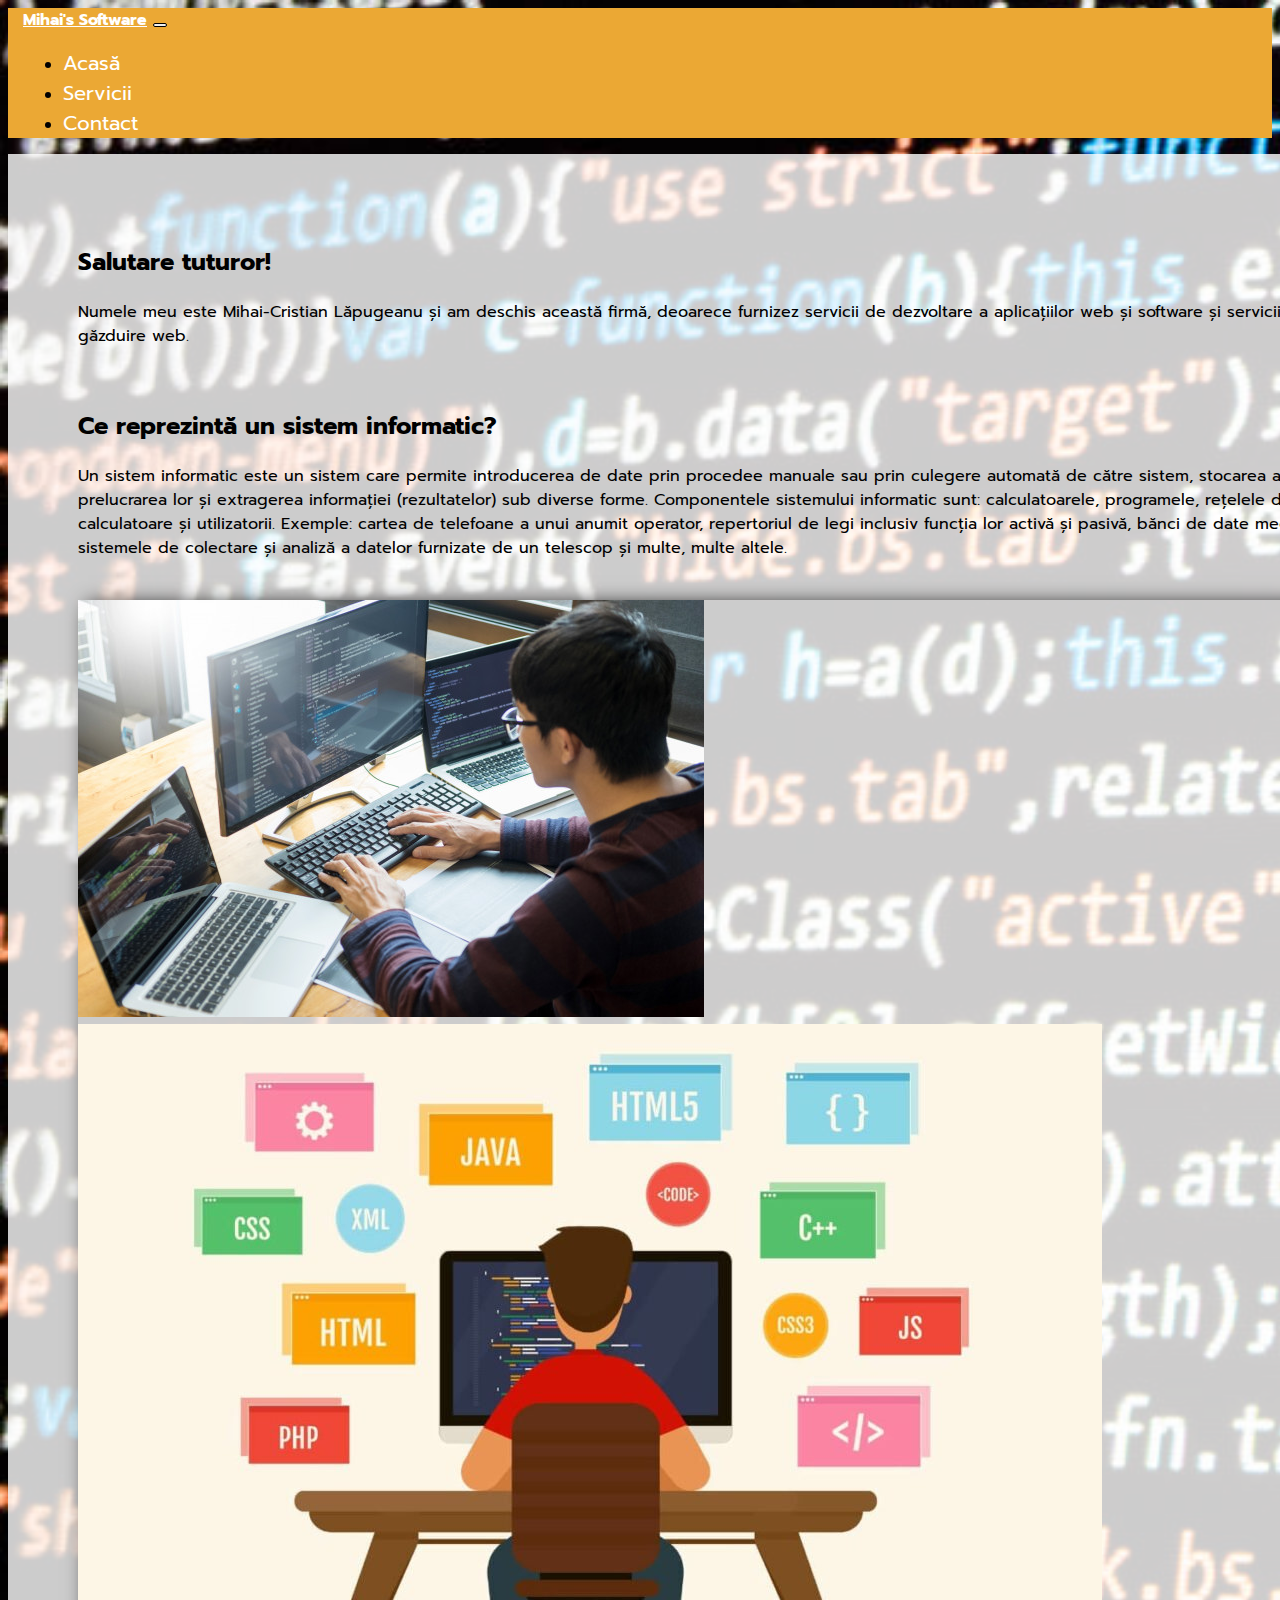
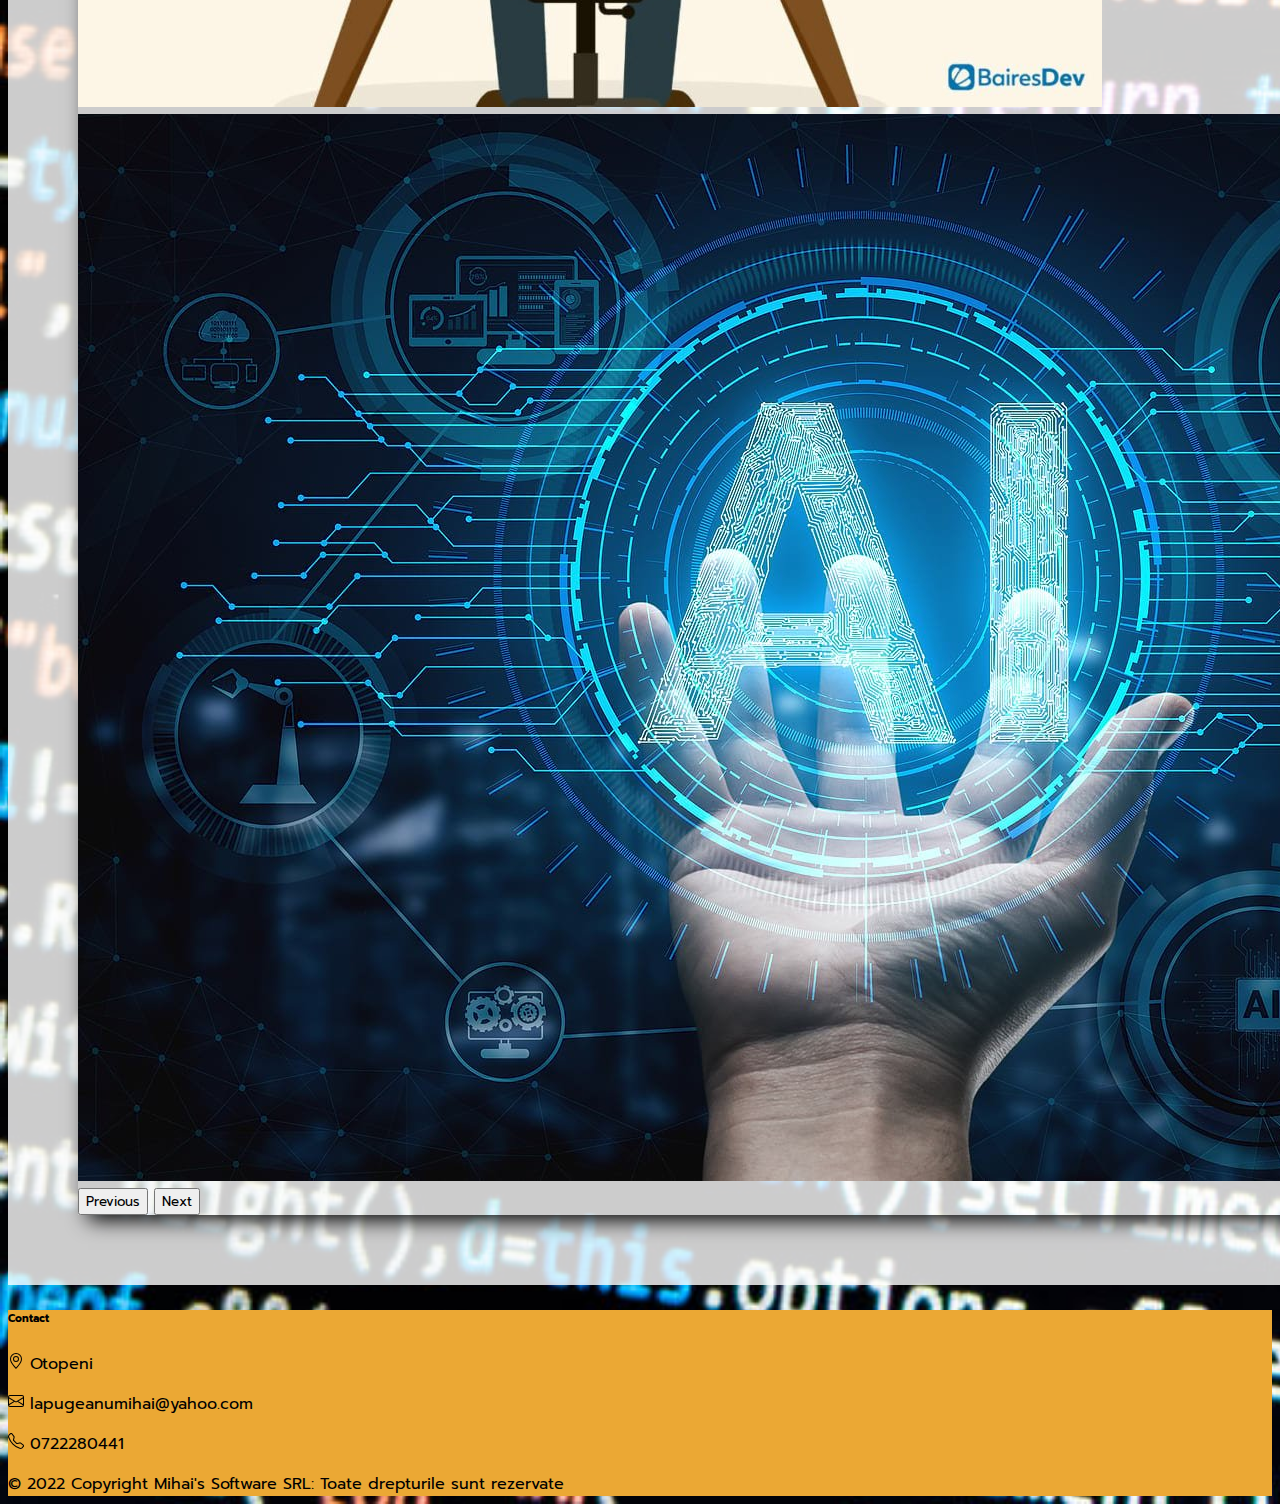
<file: index.html>
<!DOCTYPE html>
<html lang="ro">
	<head>
		<meta charset="utf-8">
		<meta name="viewport" content="width=device-width, initial-scale=1.0">
		<meta name="author" content="Lăpugeanu Mihai-Cristian">
		<link rel="preconnect" href="https://fonts.googleapis.com">
		<link rel="preconnect" href="https://fonts.gstatic.com" crossorigin>
		<link href="https://fonts.googleapis.com/css2?family=Prompt:wght@200;500&display=swap" rel="stylesheet">
		<link href="https://cdn.jsdelivr.net/npm/bootstrap@5.2.2/dist/css/bootstrap.min.css" rel="stylesheet" integrity="sha384-Zenh87qX5JnK2Jl0vWa8Ck2rdkQ2Bzep5IDxbcnCeuOxjzrPF/et3URy9Bv1WTRi" crossorigin="anonymous">
		<script src="https://cdn.jsdelivr.net/npm/bootstrap@5.2.2/dist/js/bootstrap.bundle.min.js" integrity="sha384-OERcA2EqjJCMA+/3y+gxIOqMEjwtxJY7qPCqsdltbNJuaOe923+mo//f6V8Qbsw3" crossorigin="anonymous"></script>
		<link rel="stylesheet" href="css/style.css">
		<link rel="shortcut icon" href="icons/computer.ico" type="image/x-icon">
		<title>Acasă - Mihai-Cristian's Software</title>
	</head>
	<body>
		<nav class="navbar navbar-expand-lg bg-light">
		  <div class="container-xl">
		    <a class="navbar-brand" href="index.html">Mihai's Software</a>
		    <button class="navbar-toggler" type="button" data-bs-toggle="collapse" data-bs-target="#navbarNav" aria-controls="navbarNav" aria-expanded="false" aria-label="Toggle navigation">
		      <span class="navbar-toggler-icon"></span>
		    </button>
		    <div class="collapse navbar-collapse justify-content-center" id="navbarNav">
				<ul class="navbar-nav">
					<li class="nav-item">
						<a class="nav-link" aria-current="page" href="index.html">Acasă</a>
					</li>
					<li class="nav-item">
						<a class="nav-link" href="servicii.html">Servicii</a>
					</li>
					<li class="nav-item">
						<a class="nav-link" href="contact.html">Contact</a>
					</li>
				</ul>
		    </div>
		  </div>
		</nav>

		<section id="content">
			<div class="container-fluid">
				<h2>Salutare tuturor!</h2>
				<p>Numele meu este Mihai-Cristian Lăpugeanu și am deschis această firmă, deoarece furnizez servicii de dezvoltare a aplicațiilor web și software și servicii de găzduire web.</p><br>
				<h2>Ce reprezintă un sistem informatic?</h2>
				<p>Un sistem informatic este un sistem care permite introducerea de date prin procedee manuale sau prin culegere automată de către sistem, stocarea acestora, prelucrarea lor și extragerea informației (rezultatelor) sub diverse forme.
                Componentele sistemului informatic sunt: calculatoarele, programele, rețelele de calculatoare și utilizatorii. Exemple: cartea de telefoane a unui anumit operator, repertoriul de legi inclusiv funcția lor activă și pasivă, bănci de date medicale, sistemele de colectare și analiză a datelor furnizate de un telescop și multe, multe altele.</p>
			</div>
			<br>
			<div id="carouselExampleControls" class="carousel slide w-75" data-bs-ride="carousel">
				<div class="carousel-inner">
				  <div class="carousel-item active">
					<img src="images/prog.jpg" class="d-inline-block w-100" alt="...">
				  </div>
				  <div class="carousel-item">
					<img src="images/prog(1).jpg" class="d-inline-block w-100" alt="...">
				  </div>
				  <div class="carousel-item">
					<img src="images/ai.jpg" class="d-inline-block w-100" alt="...">
				  </div>
				</div>
				<button class="carousel-control-prev" type="button" data-bs-target="#carouselExampleControls" data-bs-slide="prev">
				  <span class="carousel-control-prev-icon" aria-hidden="true"></span>
				  <span class="visually-hidden">Previous</span>
				</button>
				<button class="carousel-control-next" type="button" data-bs-target="#carouselExampleControls" data-bs-slide="next">
				  <span class="carousel-control-next-icon" aria-hidden="true"></span>
				  <span class="visually-hidden">Next</span>
				</button>
			  </div>
		</section>

		<section id="footer">
			<footer class="bg-secondary text-white text-center text-md-start">
			  <div class="text-center p-3" style="background-color: #eba834;">
				  <div class="col-md-4 col-lg-3 col-xl-3 mx-auto mb-md-0 mb-4">
				  <h6 class="text-uppercase fw-bold mb-4">Contact</h6>
				  <p><i class="bi bi-geo-alt"></i>
					<svg xmlns="http://www.w3.org/2000/svg" width="16" height="16" fill="currentColor" class="bi bi-geo-alt" viewBox="0 0 16 16">
					  <path d="M12.166 8.94c-.524 1.062-1.234 2.12-1.96 3.07A31.493 31.493 0 0 1 8 14.58a31.481 31.481 0 0 1-2.206-2.57c-.726-.95-1.436-2.008-1.96-3.07C3.304 7.867 3 6.862 3 6a5 5 0 0 1 10 0c0 .862-.305 1.867-.834 2.94zM8 16s6-5.686 6-10A6 6 0 0 0 2 6c0 4.314 6 10 6 10z"/>
					  <path d="M8 8a2 2 0 1 1 0-4 2 2 0 0 1 0 4zm0 1a3 3 0 1 0 0-6 3 3 0 0 0 0 6z"/>
					</svg>
					Otopeni
				  </p>
				  <p><i class="bi bi-envelope"></i>
					<svg xmlns="http://www.w3.org/2000/svg" width="16" height="16" fill="currentColor" class="bi bi-envelope" viewBox="0 0 16 16">
					  <path d="M0 4a2 2 0 0 1 2-2h12a2 2 0 0 1 2 2v8a2 2 0 0 1-2 2H2a2 2 0 0 1-2-2V4Zm2-1a1 1 0 0 0-1 1v.217l7 4.2 7-4.2V4a1 1 0 0 0-1-1H2Zm13 2.383-4.708 2.825L15 11.105V5.383Zm-.034 6.876-5.64-3.471L8 9.583l-1.326-.795-5.64 3.47A1 1 0 0 0 2 13h12a1 1 0 0 0 .966-.741ZM1 11.105l4.708-2.897L1 5.383v5.722Z"/>
					</svg>
					lapugeanumihai@yahoo.com
				  </p>
				  <p><i class="bi bi-telephone"></i>
					<svg xmlns="http://www.w3.org/2000/svg" width="16" height="16" fill="currentColor" class="bi bi-telephone" viewBox="0 0 16 16">
					  <path d="M3.654 1.328a.678.678 0 0 0-1.015-.063L1.605 2.3c-.483.484-.661 1.169-.45 1.77a17.568 17.568 0 0 0 4.168 6.608 17.569 17.569 0 0 0 6.608 4.168c.601.211 1.286.033 1.77-.45l1.034-1.034a.678.678 0 0 0-.063-1.015l-2.307-1.794a.678.678 0 0 0-.58-.122l-2.19.547a1.745 1.745 0 0 1-1.657-.459L5.482 8.062a1.745 1.745 0 0 1-.46-1.657l.548-2.19a.678.678 0 0 0-.122-.58L3.654 1.328zM1.884.511a1.745 1.745 0 0 1 2.612.163L6.29 2.98c.329.423.445.974.315 1.494l-.547 2.19a.678.678 0 0 0 .178.643l2.457 2.457a.678.678 0 0 0 .644.178l2.189-.547a1.745 1.745 0 0 1 1.494.315l2.306 1.794c.829.645.905 1.87.163 2.611l-1.034 1.034c-.74.74-1.846 1.065-2.877.702a18.634 18.634 0 0 1-7.01-4.42 18.634 18.634 0 0 1-4.42-7.009c-.362-1.03-.037-2.137.703-2.877L1.885.511z"/>
					</svg>&nbsp;0722280441
				  </p>
			  </div>
				© 2022 Copyright  Mihai's Software SRL: Toate drepturile sunt rezervate
			  </div>
			</footer>
		  </section>
	</body>
</html>
</file>
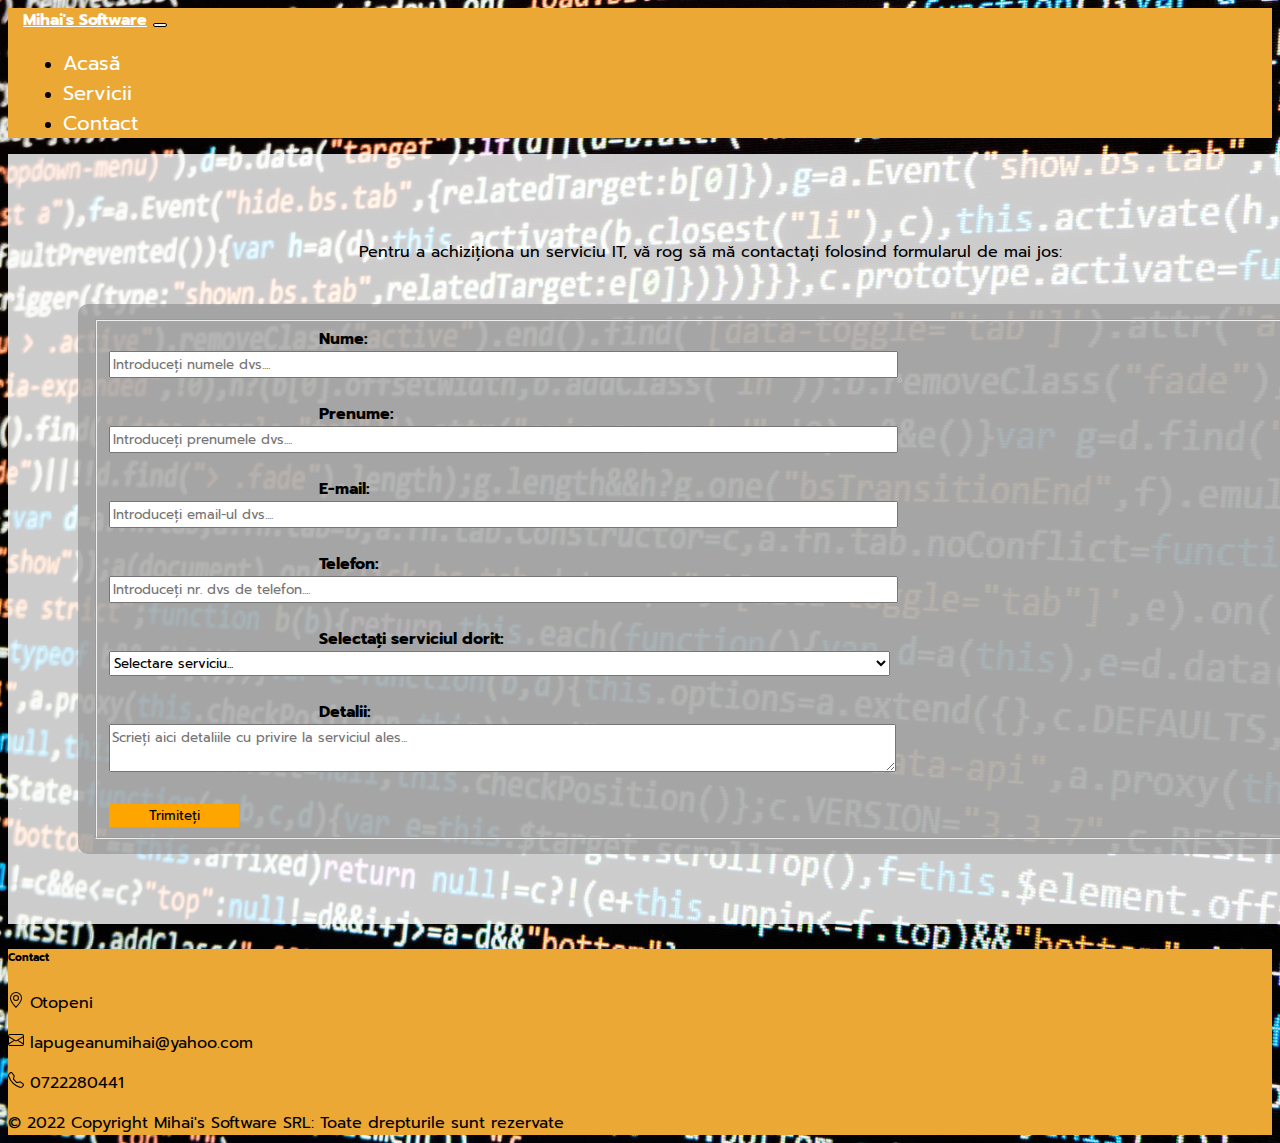
<file: contact.html>
<!DOCTYPE html>
<html lang="ro">
  <head>
    <meta charset="utf-8">
    <meta name="author" content="Lăpugeanu Mihai-Cristian">
    <meta name="viewport" content="width=device-width, initial-scale=1.0">
		<link rel="preconnect" href="https://fonts.googleapis.com">
		<link rel="preconnect" href="https://fonts.gstatic.com" crossorigin>
		<link href="https://fonts.googleapis.com/css2?family=Prompt:wght@200;500&display=swap" rel="stylesheet">
    <link href="https://cdn.jsdelivr.net/npm/bootstrap@5.2.2/dist/css/bootstrap.min.css" rel="stylesheet" integrity="sha384-Zenh87qX5JnK2Jl0vWa8Ck2rdkQ2Bzep5IDxbcnCeuOxjzrPF/et3URy9Bv1WTRi" crossorigin="anonymous">
		<script src="https://cdn.jsdelivr.net/npm/bootstrap@5.2.2/dist/js/bootstrap.bundle.min.js" integrity="sha384-OERcA2EqjJCMA+/3y+gxIOqMEjwtxJY7qPCqsdltbNJuaOe923+mo//f6V8Qbsw3" crossorigin="anonymous"></script>
    <link rel="stylesheet" href="css/style.css">
    <link rel="shortcut icon" href="icons/computer.ico" type="image/x-icon">
    <title>Contact - Mihai's Software</title>
  </head>

  <body>
      <nav class="navbar navbar-expand-lg bg-light">
        <div class="container-xl">
          <a class="navbar-brand" href="index.html">Mihai's Software</a>
          <button class="navbar-toggler" type="button" data-bs-toggle="collapse" data-bs-target="#navbarNav" aria-controls="navbarNav" aria-expanded="false" aria-label="Toggle navigation">
            <span class="navbar-toggler-icon"></span>
          </button>
          <div class="collapse navbar-collapse justify-content-center" id="navbarNav">
          <ul class="navbar-nav">
            <li class="nav-item">
              <a class="nav-link" aria-current="page" href="index.html">Acasă</a>
            </li>
            <li class="nav-item">
              <a class="nav-link" href="servicii.html">Servicii</a>
            </li>
            <li class="nav-item">
              <a class="nav-link" href="contact.html">Contact</a>
            </li>
          </ul>
          </div>
        </div>
      </nav>

      <section id="content">
        <p style="text-align: center;">Pentru a achiziționa un serviciu IT, vă rog să mă contactați folosind formularul de mai jos:</p>
        <br>
        <div class="container">
          <form action="contact.php" method="post" autocomplete="off">
            <fieldset>
              <div class="form-group">
                <label for="nume">Nume:</label>
                <input type="text" class="form-control" id="nume" placeholder="Introduceți numele dvs....">
              </div><br>
              <div class="form-group">
                <label for="prenume">Prenume:</label>
                <input type="text" class="form-control" id="prenume" placeholder="Introduceți prenumele dvs....">
              </div><br>
              <div class="form-group">
                <label for="email">E-mail:</label>
                <input type="email" class="form-control" id="email" placeholder="Introduceți email-ul dvs....">
              </div><br>
              <div class="form-group">
                <label for="telefon">Telefon:</label>
                <input type="text" class="form-control" id="telefon" placeholder="Introduceți nr. dvs de telefon....">
              </div><br>
              <div class="form-group">
                <label for="sel_serviciu">Selectați serviciul dorit:</label>
                <select class="form-control" id="sel_serviciu">
                  <option selected disabled>Selectare serviciu...</option>
                  <option>Dezvoltare de aplicații web frontend</option>
                  <option>Dezvoltare de aplicații web frontend și backend</option>
                  <option>Dezvoltare de aplicații software</option>
                  <option>Proiectarea bazelor de date pentru dezvoltarea aplicațiilor web și software</option>
                  <option>Proiectarea și dezvoltarea rețelei de calculatoare</option>
                </select>
              </div><br>
              <div class="form-group">
                <label for="detalii">Detalii:</label>
                <textarea class="form-control" id="detalii" placeholder="Scrieți aici detaliile cu privire la serviciul ales..."></textarea>
              </div><br>
              <div class="col-md-12 text-center">
                <button type="submit" class="btn btn-primary">Trimiteți</button>
              </div>
            </fieldset>
          </form>
        </div>
      </section>

      <section id="footer">
        <footer class="bg-secondary text-white text-center text-md-start">
          <div class="text-center p-3" style="background-color: #eba834;">
              <div class="col-md-4 col-lg-3 col-xl-3 mx-auto mb-md-0 mb-4">
              <h6 class="text-uppercase fw-bold mb-4">Contact</h6>
              <p><i class="bi bi-geo-alt"></i>
                <svg xmlns="http://www.w3.org/2000/svg" width="16" height="16" fill="currentColor" class="bi bi-geo-alt" viewBox="0 0 16 16">
                  <path d="M12.166 8.94c-.524 1.062-1.234 2.12-1.96 3.07A31.493 31.493 0 0 1 8 14.58a31.481 31.481 0 0 1-2.206-2.57c-.726-.95-1.436-2.008-1.96-3.07C3.304 7.867 3 6.862 3 6a5 5 0 0 1 10 0c0 .862-.305 1.867-.834 2.94zM8 16s6-5.686 6-10A6 6 0 0 0 2 6c0 4.314 6 10 6 10z"/>
                  <path d="M8 8a2 2 0 1 1 0-4 2 2 0 0 1 0 4zm0 1a3 3 0 1 0 0-6 3 3 0 0 0 0 6z"/>
                </svg>
                Otopeni
              </p>
              <p><i class="bi bi-envelope"></i>
                <svg xmlns="http://www.w3.org/2000/svg" width="16" height="16" fill="currentColor" class="bi bi-envelope" viewBox="0 0 16 16">
                  <path d="M0 4a2 2 0 0 1 2-2h12a2 2 0 0 1 2 2v8a2 2 0 0 1-2 2H2a2 2 0 0 1-2-2V4Zm2-1a1 1 0 0 0-1 1v.217l7 4.2 7-4.2V4a1 1 0 0 0-1-1H2Zm13 2.383-4.708 2.825L15 11.105V5.383Zm-.034 6.876-5.64-3.471L8 9.583l-1.326-.795-5.64 3.47A1 1 0 0 0 2 13h12a1 1 0 0 0 .966-.741ZM1 11.105l4.708-2.897L1 5.383v5.722Z"/>
                </svg>
                lapugeanumihai@yahoo.com
              </p>
              <p><i class="bi bi-telephone"></i>
                <svg xmlns="http://www.w3.org/2000/svg" width="16" height="16" fill="currentColor" class="bi bi-telephone" viewBox="0 0 16 16">
                  <path d="M3.654 1.328a.678.678 0 0 0-1.015-.063L1.605 2.3c-.483.484-.661 1.169-.45 1.77a17.568 17.568 0 0 0 4.168 6.608 17.569 17.569 0 0 0 6.608 4.168c.601.211 1.286.033 1.77-.45l1.034-1.034a.678.678 0 0 0-.063-1.015l-2.307-1.794a.678.678 0 0 0-.58-.122l-2.19.547a1.745 1.745 0 0 1-1.657-.459L5.482 8.062a1.745 1.745 0 0 1-.46-1.657l.548-2.19a.678.678 0 0 0-.122-.58L3.654 1.328zM1.884.511a1.745 1.745 0 0 1 2.612.163L6.29 2.98c.329.423.445.974.315 1.494l-.547 2.19a.678.678 0 0 0 .178.643l2.457 2.457a.678.678 0 0 0 .644.178l2.189-.547a1.745 1.745 0 0 1 1.494.315l2.306 1.794c.829.645.905 1.87.163 2.611l-1.034 1.034c-.74.74-1.846 1.065-2.877.702a18.634 18.634 0 0 1-7.01-4.42 18.634 18.634 0 0 1-4.42-7.009c-.362-1.03-.037-2.137.703-2.877L1.885.511z"/>
                </svg>&nbsp;0722280441
              </p>
          </div>
            © 2022 Copyright  Mihai's Software SRL: Toate drepturile sunt rezervate
          </div>
        </footer>
      </section>
  </body>
</html>
</file>
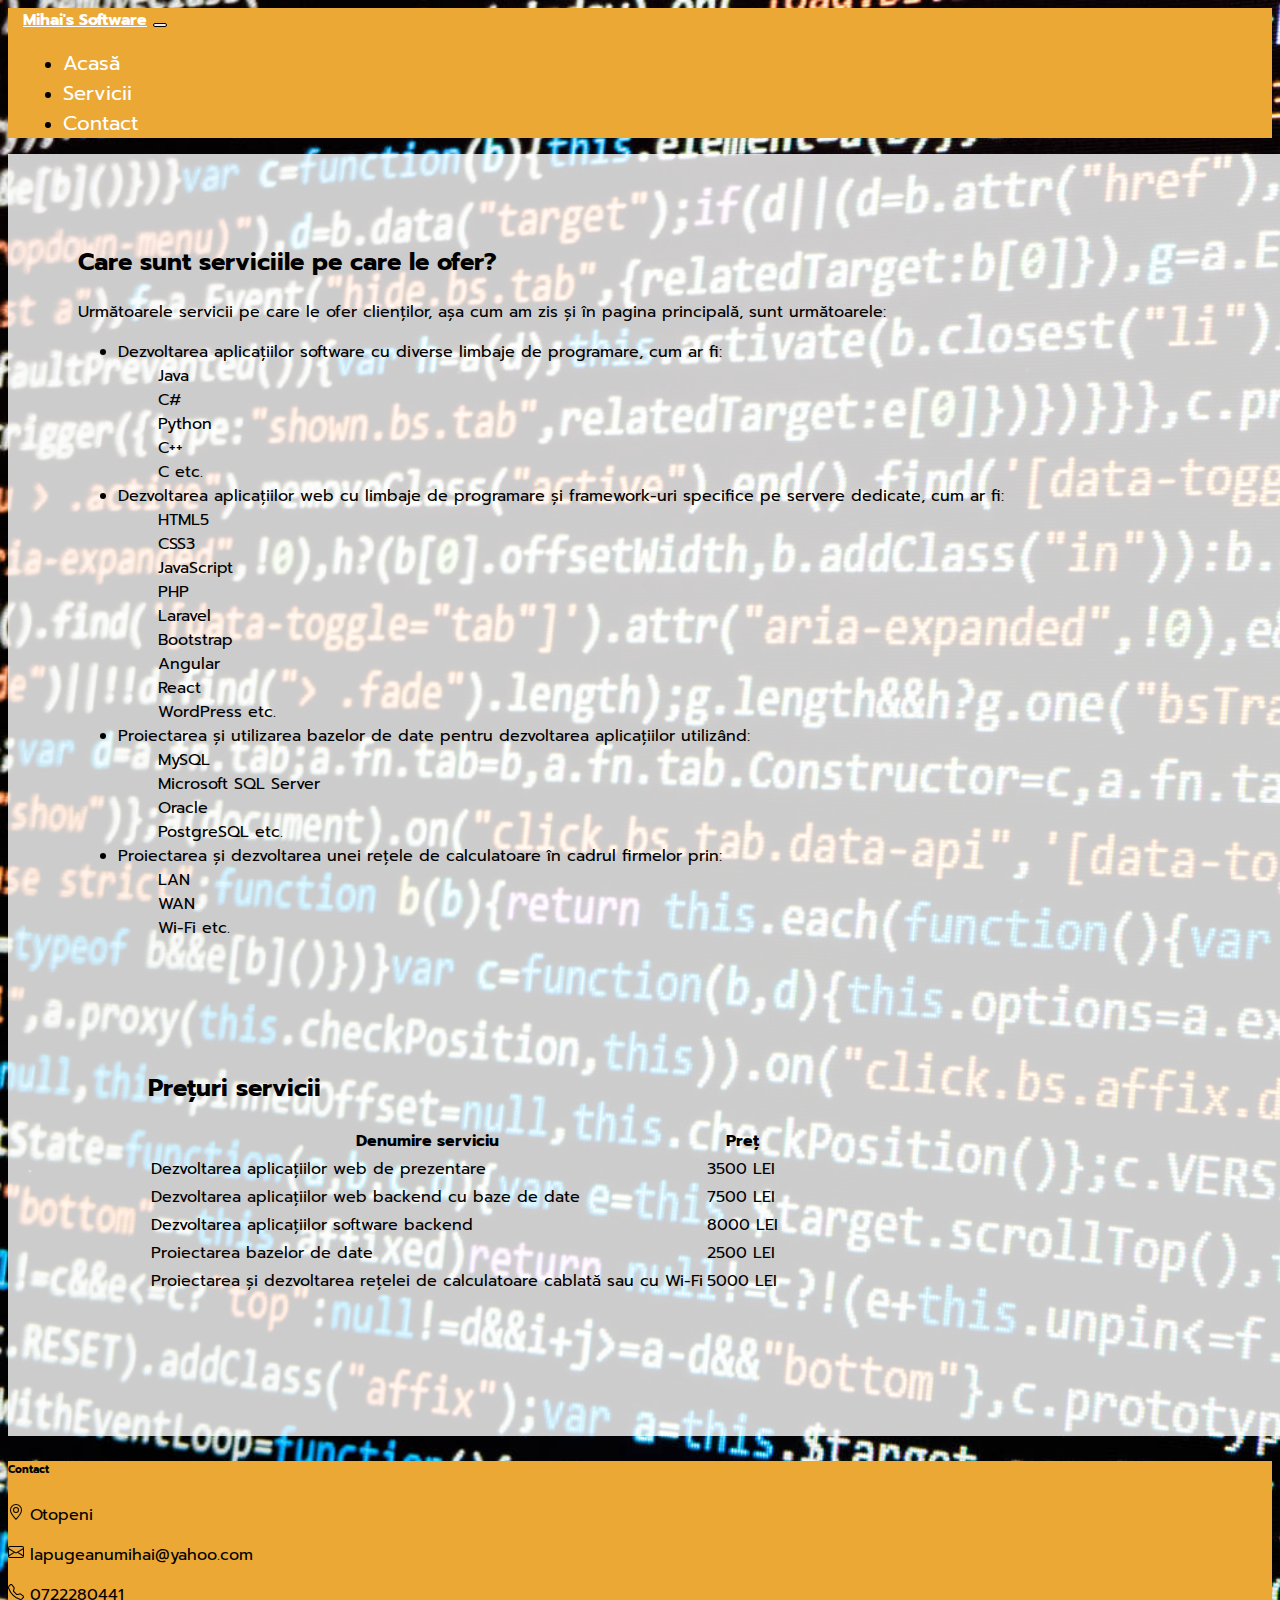
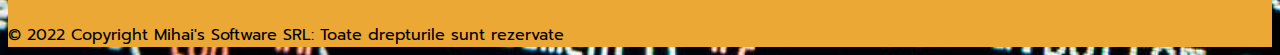
<file: servicii.html>
<!DOCTYPE html>
<html lang="ro">
    <head>
    <meta charset="utf-8">
    <meta name="viewport" content="width=device-width, initial-scale=1.0">
    <meta name="author" content="Lăpugeanu Mihai-Cristian">
		<link rel="preconnect" href="https://fonts.googleapis.com">
		<link rel="preconnect" href="https://fonts.gstatic.com" crossorigin>
		<link href="https://fonts.googleapis.com/css2?family=Prompt:wght@200;500&display=swap" rel="stylesheet">
    <link href="https://cdn.jsdelivr.net/npm/bootstrap@5.2.2/dist/css/bootstrap.min.css" rel="stylesheet" integrity="sha384-Zenh87qX5JnK2Jl0vWa8Ck2rdkQ2Bzep5IDxbcnCeuOxjzrPF/et3URy9Bv1WTRi" crossorigin="anonymous">
    <script src="https://cdn.jsdelivr.net/npm/bootstrap@5.2.2/dist/js/bootstrap.bundle.min.js" integrity="sha384-OERcA2EqjJCMA+/3y+gxIOqMEjwtxJY7qPCqsdltbNJuaOe923+mo//f6V8Qbsw3" crossorigin="anonymous"></script>
    <link rel="stylesheet" href="css/style.css">
    <link rel="shortcut icon" href="icons/computer.ico" type="image/x-icon">
    <title>Servicii - Mihai's Software</title>
    </head>
    <body>
      <nav class="navbar navbar-expand-lg bg-light">
        <div class="container-xl">
          <a class="navbar-brand" href="index.html">Mihai's Software</a>
          <button class="navbar-toggler" type="button" data-bs-toggle="collapse" data-bs-target="#navbarNav" aria-controls="navbarNav" aria-expanded="false" aria-label="Toggle navigation">
            <span class="navbar-toggler-icon"></span>
          </button>
          <div class="collapse navbar-collapse justify-content-center" id="navbarNav">
          <ul class="navbar-nav">
            <li class="nav-item">
              <a class="nav-link" aria-current="page" href="index.html">Acasă</a>
            </li>
            <li class="nav-item">
              <a class="nav-link" href="servicii.html">Servicii</a>
            </li>
            <li class="nav-item">
              <a class="nav-link" href="contact.html">Contact</a>
            </li>
          </ul>
          </div>
        </div>
      </nav>

      <section id="content">
        <div class="container">
          <h2>Care sunt serviciile pe care le ofer?</h2>
          <p>Următoarele servicii pe care le ofer clienților, așa cum am zis și în pagina principală, sunt următoarele:
          <ul>
            <li>Dezvoltarea aplicațiilor software cu diverse limbaje de programare, cum ar fi:
              <ul style="list-style-type: none;">
                <li>Java</li>
                <li>C#</li>
                <li>Python</li>
                <li>C++</li>
                <li>C etc.</li>
              </ul>
            </li>
            <li>Dezvoltarea aplicațiilor web cu limbaje de programare și framework-uri specifice pe servere dedicate, cum ar fi:
              <ul style="list-style-type: none;">
                <li>HTML5</li>
                <li>CSS3</li>
                <li>JavaScript</li>
                <li>PHP</li>
                <li>Laravel</li>
                <li>Bootstrap</li>
                <li>Angular</li>
                <li>React</li>
                <li>WordPress etc.</li>
              </ul>
            </li>
            <li>Proiectarea și utilizarea bazelor de date pentru dezvoltarea aplicațiilor utilizând:
              <ul style="list-style-type: none;">
                <li>MySQL</li>
                <li>Microsoft SQL Server</li>
                <li>Oracle</li>
                <li>PostgreSQL etc.</li>
              </ul>
            </li>
            <li>Proiectarea și dezvoltarea unei rețele de calculatoare în cadrul firmelor prin:
              <ul style="list-style-type: none;">
                <li>LAN</li>
                <li>WAN</li>
                <li>Wi-Fi etc.</li>
              </ul>
            </li>
          </ul>
          </p>
        </div>
        <br>
        <div id="table">
          <h2>Prețuri servicii</h2>
          <table class="table table-light table-bordered">
            <thead>
              <tr>
                <th>Denumire serviciu</th>
                <th>Preț</th>
              </tr>
            </thead>
            <tbody>
              <tr>
                <td>Dezvoltarea aplicațiilor web de prezentare</td>
                <td>3500 LEI</td>
              </tr>
              <tr>
                <td>Dezvoltarea aplicațiilor web backend cu baze de date</td>
                <td>7500 LEI</td>
              </tr>
              <tr>
                <td>Dezvoltarea aplicațiilor software backend</td>
                <td>8000 LEI</td>
              </tr>
              <tr>
                <td>Proiectarea bazelor de date</td>
                <td>2500 LEI</td>
              </tr>
              <tr>
                <td>Proiectarea și dezvoltarea rețelei de calculatoare cablată sau cu Wi-Fi</td>
                <td>5000 LEI</td>
              </tr>
            </tbody>
          </table>
        </div>
      </section>

      <section id="footer">
        <footer class="bg-secondary text-white text-center text-md-start">
          <div class="text-center p-3" style="background-color: #eba834;">
              <div class="col-md-4 col-lg-3 col-xl-3 mx-auto mb-md-0 mb-4">
              <h6 class="text-uppercase fw-bold mb-4">Contact</h6>
              <p><i class="bi bi-geo-alt"></i>
                <svg xmlns="http://www.w3.org/2000/svg" width="16" height="16" fill="currentColor" class="bi bi-geo-alt" viewBox="0 0 16 16">
                  <path d="M12.166 8.94c-.524 1.062-1.234 2.12-1.96 3.07A31.493 31.493 0 0 1 8 14.58a31.481 31.481 0 0 1-2.206-2.57c-.726-.95-1.436-2.008-1.96-3.07C3.304 7.867 3 6.862 3 6a5 5 0 0 1 10 0c0 .862-.305 1.867-.834 2.94zM8 16s6-5.686 6-10A6 6 0 0 0 2 6c0 4.314 6 10 6 10z"/>
                  <path d="M8 8a2 2 0 1 1 0-4 2 2 0 0 1 0 4zm0 1a3 3 0 1 0 0-6 3 3 0 0 0 0 6z"/>
                </svg>
                Otopeni
              </p>
              <p><i class="bi bi-envelope"></i>
                <svg xmlns="http://www.w3.org/2000/svg" width="16" height="16" fill="currentColor" class="bi bi-envelope" viewBox="0 0 16 16">
                  <path d="M0 4a2 2 0 0 1 2-2h12a2 2 0 0 1 2 2v8a2 2 0 0 1-2 2H2a2 2 0 0 1-2-2V4Zm2-1a1 1 0 0 0-1 1v.217l7 4.2 7-4.2V4a1 1 0 0 0-1-1H2Zm13 2.383-4.708 2.825L15 11.105V5.383Zm-.034 6.876-5.64-3.471L8 9.583l-1.326-.795-5.64 3.47A1 1 0 0 0 2 13h12a1 1 0 0 0 .966-.741ZM1 11.105l4.708-2.897L1 5.383v5.722Z"/>
                </svg>
                lapugeanumihai@yahoo.com
              </p>
              <p><i class="bi bi-telephone"></i>
                <svg xmlns="http://www.w3.org/2000/svg" width="16" height="16" fill="currentColor" class="bi bi-telephone" viewBox="0 0 16 16">
                  <path d="M3.654 1.328a.678.678 0 0 0-1.015-.063L1.605 2.3c-.483.484-.661 1.169-.45 1.77a17.568 17.568 0 0 0 4.168 6.608 17.569 17.569 0 0 0 6.608 4.168c.601.211 1.286.033 1.77-.45l1.034-1.034a.678.678 0 0 0-.063-1.015l-2.307-1.794a.678.678 0 0 0-.58-.122l-2.19.547a1.745 1.745 0 0 1-1.657-.459L5.482 8.062a1.745 1.745 0 0 1-.46-1.657l.548-2.19a.678.678 0 0 0-.122-.58L3.654 1.328zM1.884.511a1.745 1.745 0 0 1 2.612.163L6.29 2.98c.329.423.445.974.315 1.494l-.547 2.19a.678.678 0 0 0 .178.643l2.457 2.457a.678.678 0 0 0 .644.178l2.189-.547a1.745 1.745 0 0 1 1.494.315l2.306 1.794c.829.645.905 1.87.163 2.611l-1.034 1.034c-.74.74-1.846 1.065-2.877.702a18.634 18.634 0 0 1-7.01-4.42 18.634 18.634 0 0 1-4.42-7.009c-.362-1.03-.037-2.137.703-2.877L1.885.511z"/>
                </svg>&nbsp;0722280441
              </p>
          </div>
            © 2022 Copyright  Mihai's Software SRL: Toate drepturile sunt rezervate
          </div>
        </footer>
      </section>
  </body>
</html>
</file>
<file: css/style.css>
* {
	font-family: 'Prompt', sans-serif;
}

body {
	background-image: url('../images/code-programming.jpg');
	background-repeat: no-repeat;
	background-size: cover;
}

.navbar {
	background-color: #eba834 !important;
	padding-left: 15px;
	font-family: 'Prompt', sans-serif;
	font-weight: normal;
}

.navbar-brand {
	color: white !important;
	text-decoration: underline;
	font-weight: bold;
}

li.nav-item a.nav-link {
	color: white;
	font-size: 20px;
	text-decoration: none;
	margin-right: 50px;
}

a.nav-link:hover {
	background-color: red;
	position: static;
	text-decoration: none;
	border-radius: 10px;
}

.navbar-toggler {
	border: 1px solid black;
	border-radius: 5px;
}

.navbar-toggler:focus {
	box-shadow: 0 0 5px 5px black;
}

@media (max-width: 991px) {
	.nav-item .nav-link {
		color: white;
		font-size: 20px;
		text-decoration: none;
		text-align: center;
		margin-top: 10px;
	}

	a.nav-link:hover {
		background-color: red;
		position: static;
	}

	body {
		background-image: url('../images/code-programming.jpg');
		background-repeat: no-repeat;
		background-size: cover;
		background-position: center;
	}

	.container {
		width: 100%;
		margin-bottom: 10px;
	}
}

h2 {
	font-family: 'Prompt', serif;
}

#content {
	padding: 70px;
	width: 100%;
	background-color: rgba(255, 255, 255, 0.8);
}

::selection {
	background-color: rgb(255, 162, 0);
	color: white;
}

.row {
	width: 50%;
	padding-left: 60px;
}

.column {
	display: flex;
	width: 200px;
	height: 100px;
	margin-bottom: 50px;
	float: right;
}

label {
	font-weight: bold;
	color: black;
	display: block;
	margin: 0 17.5%;
}

.btn {
	background-color: orange;
	border: none;
	width: 130px;
}

.btn:hover {
	background-color: red;
	border: none;
}

.carousel {
	box-shadow: 10px 5px 20px black;
	margin: 0 auto;
}

form {
	background-color: rgba(148, 148, 148 , 0.7);
	border-radius: 10px;
	padding: 15px;
}

.form-control {
	width: 65%;
	margin: 0 auto;
}

.form-control:focus {
	box-shadow: 0 0 5px 2px orange;
}

#table {
	padding: 70px;
}
</file>
